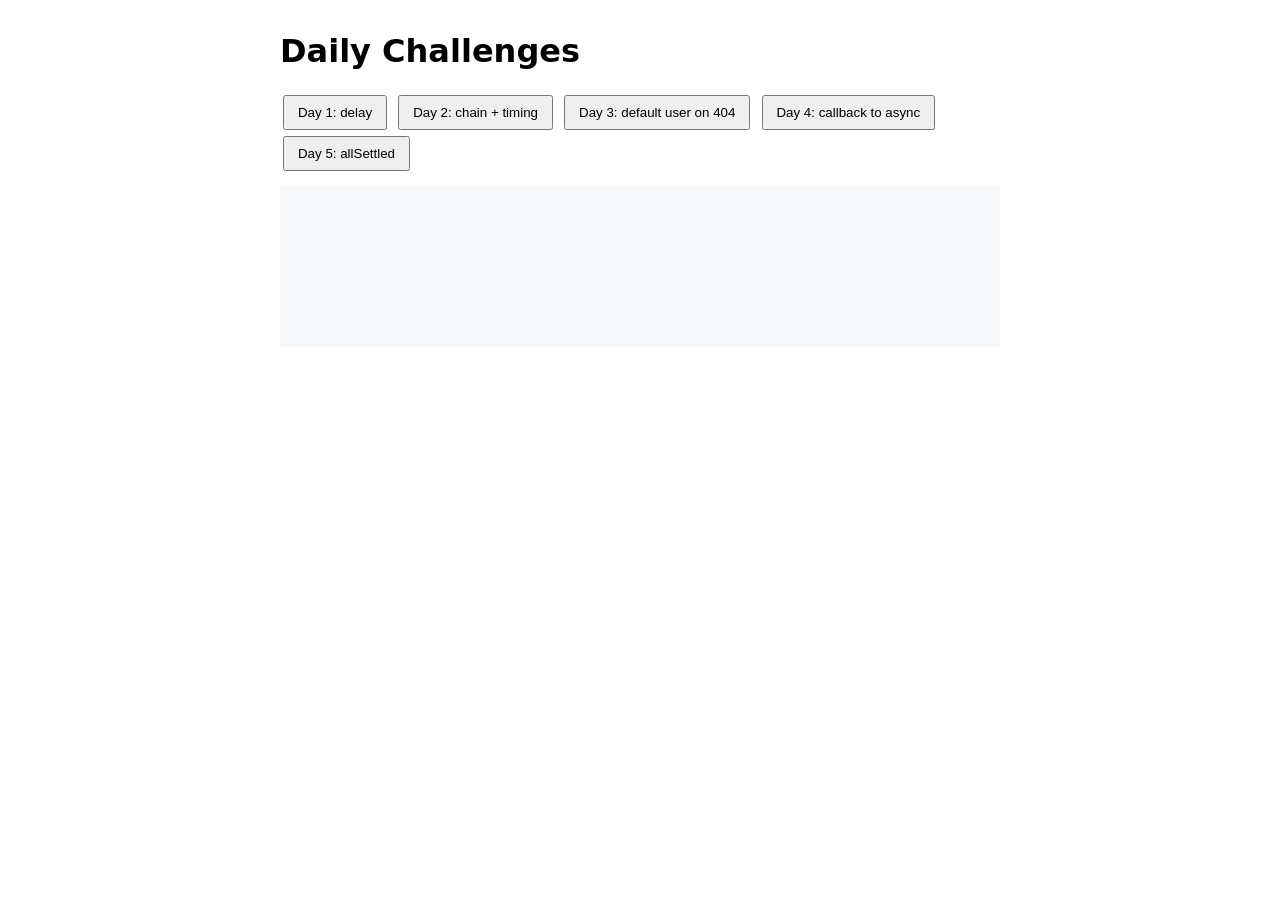
<file: daily-challenges/index.html>
<!DOCTYPE html>
<html lang="en">
<head>
    <meta charset="UTF-8">
    <meta name="viewport" content="width=device-width, initial-scale=1.0">
    <title>Week 6 Daily Challenges</title>
    <style>
        body { font-family: system-ui, sans-serif; max-width: 720px; margin: 2rem auto; padding: 0 1rem; }
        button { margin: 0.2rem; padding: 0.5rem 0.8rem; }
        pre { background: #f6f8fa; padding: 1rem; min-height: 8rem; white-space: pre-wrap; }
    </style>
</head>
<body>
    <h1>Daily Challenges</h1>
    <button data-day="1">Day 1: delay</button>
    <button data-day="2">Day 2: chain + timing</button>
    <button data-day="3">Day 3: default user on 404</button>
    <button data-day="4">Day 4: callback to async</button>
    <button data-day="5">Day 5: allSettled</button>
    <pre id="out"></pre>
    <script src="challenges.js"></script>
</body>
</html>
</file>
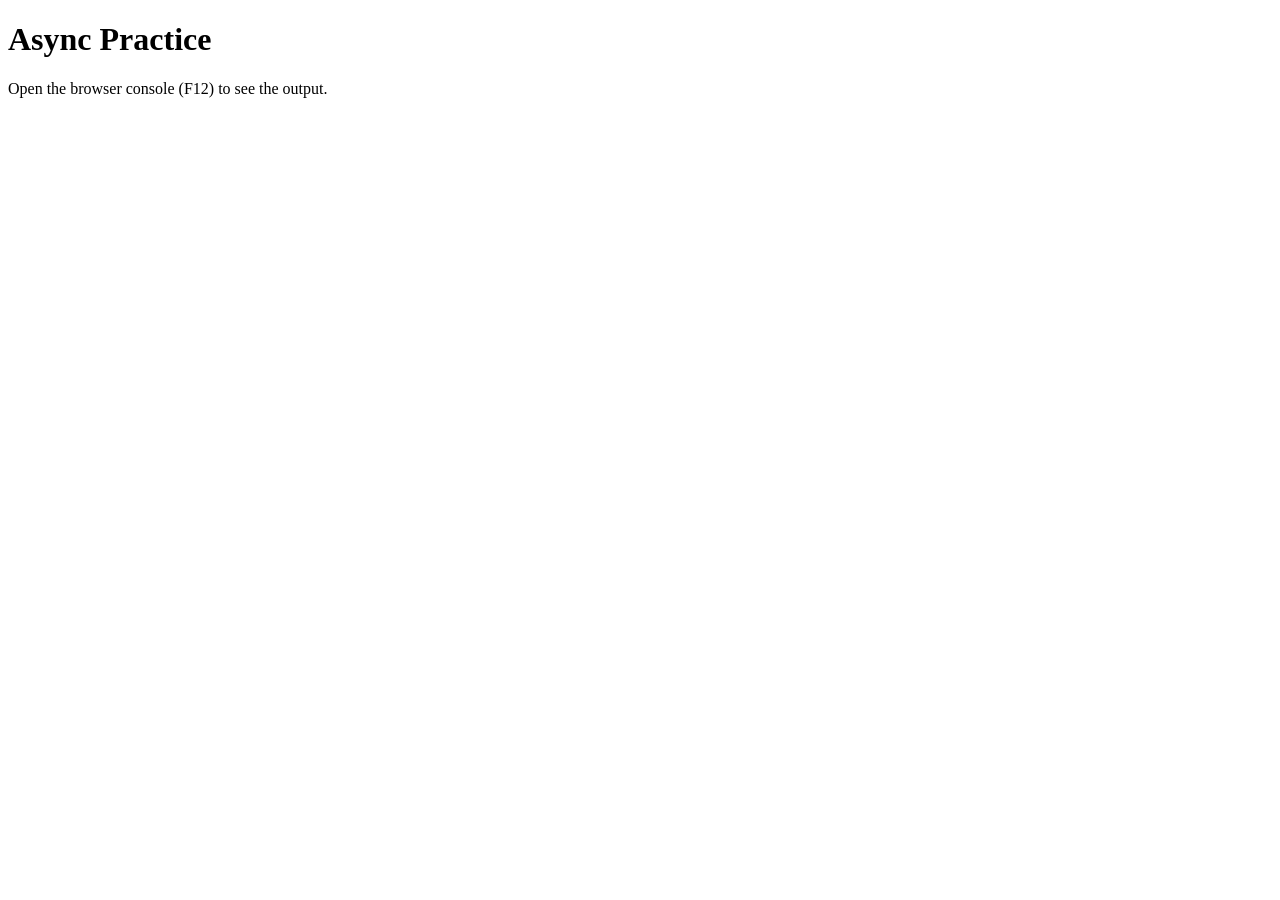
<file: async-practice.html>
<!DOCTYPE html>
<html lang="en">
<head>
    <meta charset="UTF-8">
    <meta name="viewport" content="width=device-width, initial-scale=1.0">
    <title>Async Practice</title>
</head>
<body>
    <h1>Async Practice</h1>
    <p>Open the browser console (F12) to see the output.</p>
    <script src="async-practice.js"></script>
</body>
</html>
</file>
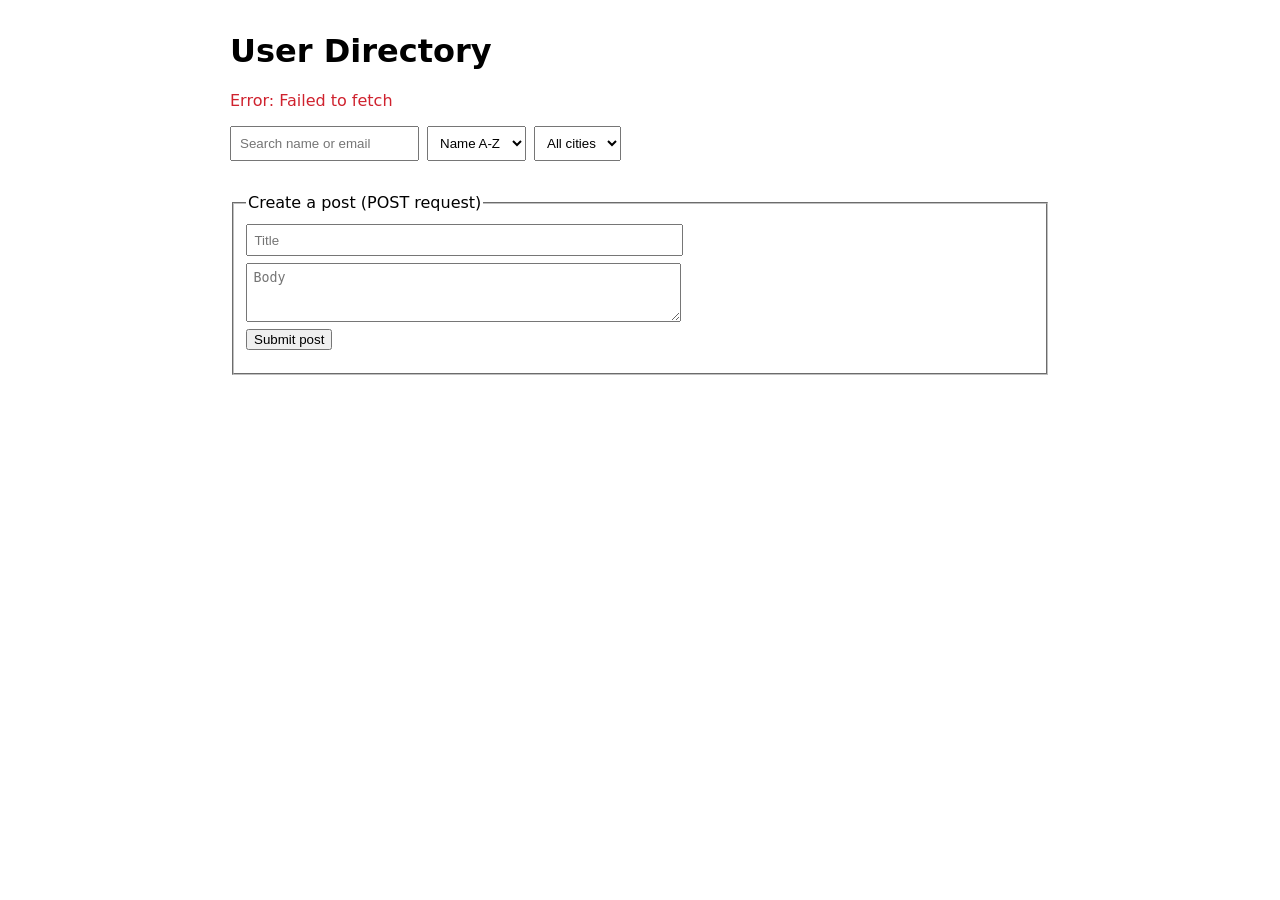
<file: users.html>
<!DOCTYPE html>
<html lang="en">
<head>
    <meta charset="UTF-8">
    <meta name="viewport" content="width=device-width, initial-scale=1.0">
    <title>User Directory</title>
    <style>
        body { font-family: system-ui, sans-serif; max-width: 820px; margin: 2rem auto; padding: 0 1rem; }
        .hidden { display: none; }
        #error { color: #cf222e; }
        .controls { display: flex; gap: 0.5rem; flex-wrap: wrap; margin: 1rem 0; }
        .controls input, .controls select { padding: 0.5rem; }
        .user-card { border: 1px solid #d0d7de; border-radius: 8px; padding: 0.8rem; margin-bottom: 0.6rem; }
        fieldset { margin-top: 2rem; }
        fieldset input, fieldset textarea { display: block; margin: 0.4rem 0; padding: 0.4rem; width: 100%; max-width: 420px; }
    </style>
</head>
<body>
    <div id="app">
        <h1>User Directory</h1>
        <div id="loading">Loading...</div>
        <div id="error" class="hidden" role="alert"></div>

        <div class="controls">
            <input type="search" id="search" placeholder="Search name or email">
            <select id="sort">
                <option value="asc">Name A-Z</option>
                <option value="desc">Name Z-A</option>
            </select>
            <select id="city-filter"><option value="">All cities</option></select>
        </div>

        <div id="users-container"></div>

        <fieldset>
            <legend>Create a post (POST request)</legend>
            <form id="post-form">
                <input type="text" id="post-title" placeholder="Title" required>
                <textarea id="post-body" placeholder="Body" rows="3" required></textarea>
                <button type="submit">Submit post</button>
            </form>
            <pre id="post-result"></pre>
        </fieldset>
    </div>
    <script src="users.js"></script>
</body>
</html>
</file>
